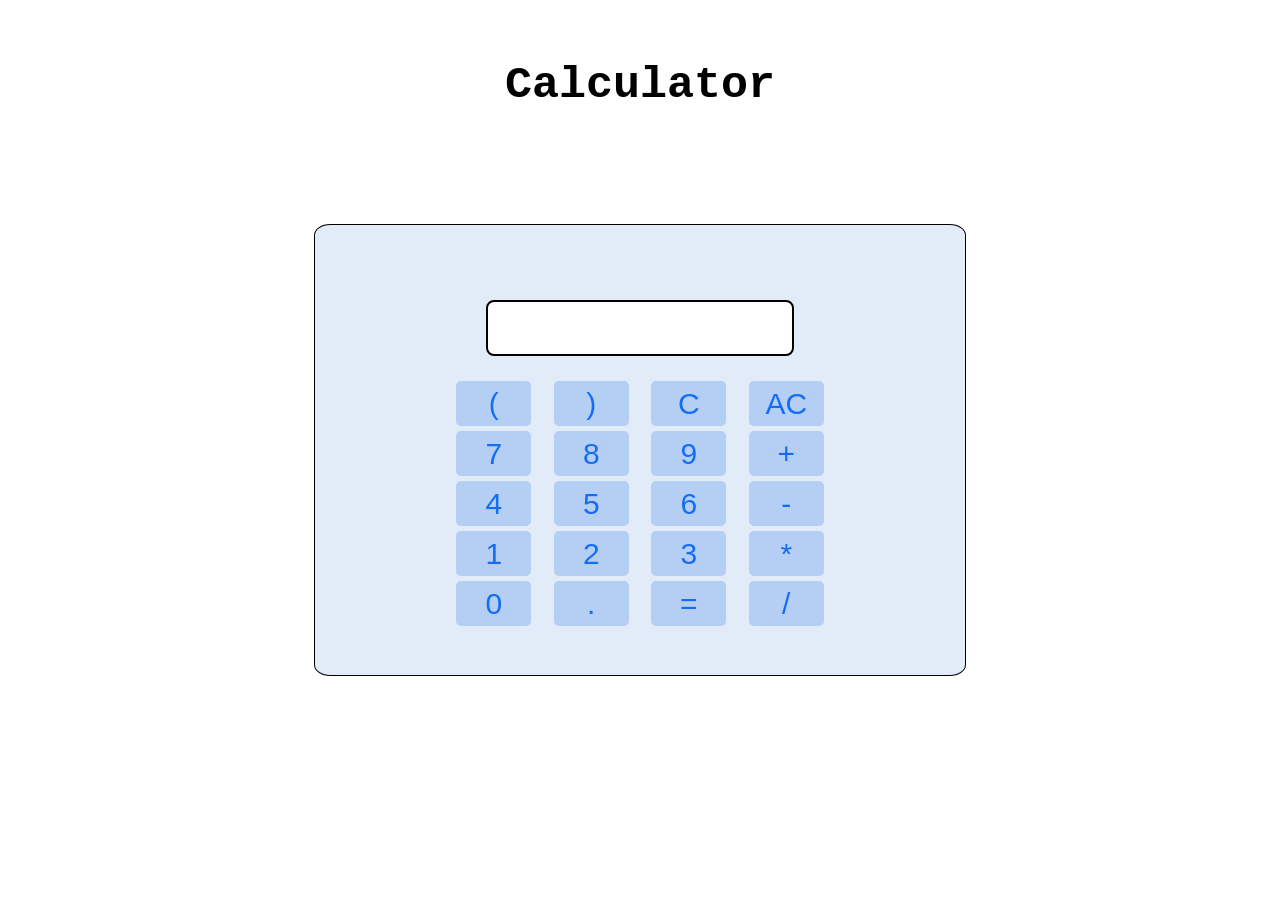
<file: index.html>
<!DOCTYPE html>
<html lang="en">
<head>
    <title>Calculator</title>
    <link rel="stylesheet" href="style.css">
    <script src="calculator.js"></script>
</head>
<body>
    <h1>Calculator</h1>
    <div class="container">
        <input type="text"id="screen">
        <div class="numpad">
            <div><button>(</button></div>
            <div><button>)</button></div>
            <div><button>C</button></div>
            <div><button>AC</button></div>
            <div><button>7</button></div>
            <div><button>8</button></div>
            <div><button>9</button></div>
            <div><button>+</button></div>
            <div><button>4</button></div>
            <div><button>5</button></div>
            <div><button>6</button></div>
            <div><button>-</button></div>
            <div><button>1</button></div>
            <div><button>2</button></div>
            <div><button>3</button></div>
            <div><button>*</button></div>
            <div><button>0</button></div>
            <div><button>.</button></div>
            <div><button>=</button></div>
            <div><button>/</button></div>
        </div>

    </div>
</body>
</html>
</file>
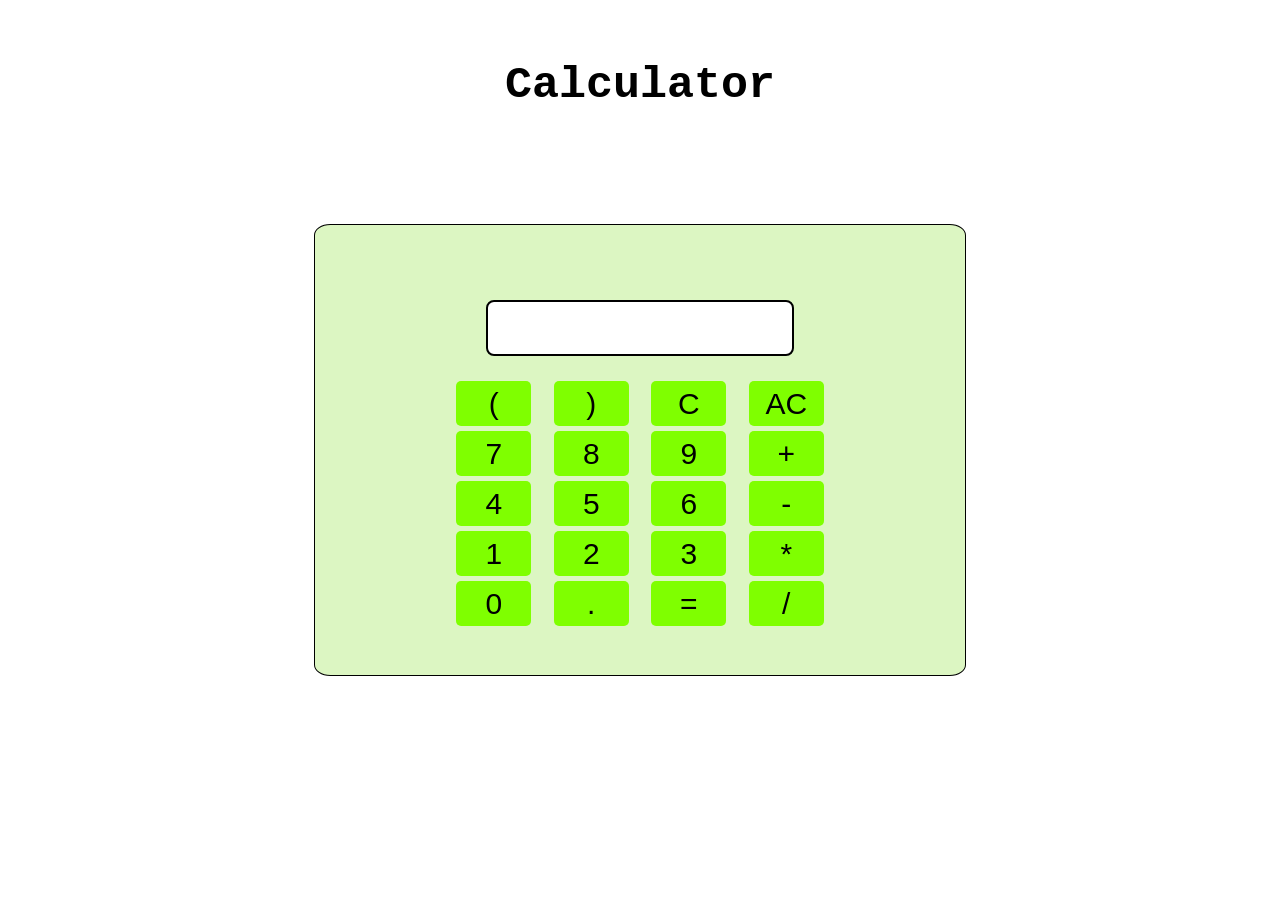
<file: calculator.html>
<!DOCTYPE html>
<html lang="en">
<head>
    <title>Calculator</title>
    <link rel="stylesheet" href="calulator.css">
    <script src="calculator.js"></script>
</head>
<body>
    <h1>Calculator</h1>
    <div class="container">
        <input type="text"id="screen">
        <div class="numpad">
            <div><button>(</button></div>
            <div><button>)</button></div>
            <div><button>C</button></div>
            <div><button>AC</button></div>
            <div><button>7</button></div>
            <div><button>8</button></div>
            <div><button>9</button></div>
            <div><button>+</button></div>
            <div><button>4</button></div>
            <div><button>5</button></div>
            <div><button>6</button></div>
            <div><button>-</button></div>
            <div><button>1</button></div>
            <div><button>2</button></div>
            <div><button>3</button></div>
            <div><button>*</button></div>
            <div><button>0</button></div>
            <div><button>.</button></div>
            <div><button>=</button></div>
            <div><button>/</button></div>
        </div>

    </div>
</body>
</html>
</file>
<file: style.css>
body {
    font-family: 'Courier New', Courier, monospace;
}

.container {
    display: inline-block;
    height: 300px; width: 500px;
    padding: 75px;
    position: fixed;
    top: 50%;
    left: 50%;
    transform: translate(-50%, -50%);
    text-align: center;
    border: 1px solid black;
    border-radius: 2.5%;
    background-color: rgb(226, 236, 248);
}

h1 {
    font-size: 45px;
    margin-top: 60px;
    text-align: center;
}

.numpad {
    width: 75%;
    margin: 25px auto;
    display: grid;
    grid-template-rows: 35px;
    grid-template-columns: repeat(4, 1fr);
    gap: 15px;
    grid-auto-rows: 35px;
}

input {
    width: 300px;
    height: 50px;
    font-size: 30px;
    text-align: right;
    border: solid 2px black;
    border-radius: 8px;
}

button {
    border: 0px;
    border-radius: 5px;
    box-shadow: 2px;
    color: rgb(21, 109, 243);
    background-color: rgb(180, 206, 244);
    font-size: 30px;
    width: 75px;
    height: 45px;
}

button:hover {
    background-color: white;
}
</file>
<file: calulator.css>
body {
    font-family: 'Courier New', Courier, monospace;
}

.container {
    display: inline-block;
    height: 300px; width: 500px;
    padding: 75px;
    position: fixed;
    top: 50%;
    left: 50%;
    transform: translate(-50%, -50%);
    text-align: center;
    border: 1px solid black;
    border-radius: 2.5%;
    background-color: rgb(220, 246, 194);
}

h1 {
    font-size: 45px;
    margin-top: 60px;
    text-align: center;
}

.numpad {
    width: 75%;
    margin: 25px auto;
    display: grid;
    grid-template-rows: 35px;
    grid-template-columns: repeat(4, 1fr);
    gap: 15px;
    grid-auto-rows: 35px;
}

input {
    width: 300px;
    height: 50px;
    font-size: 30px;
    border: solid 2px black;
    border-radius: 8px;
}

button {
    border: 0px;
    border-radius: 5px;
    box-shadow: 2px;
    background-color: chartreuse;
    font-size: 30px;
    width: 75px;
    height: 45px;
}

button:hover {
    background-color: white;
}
</file>
